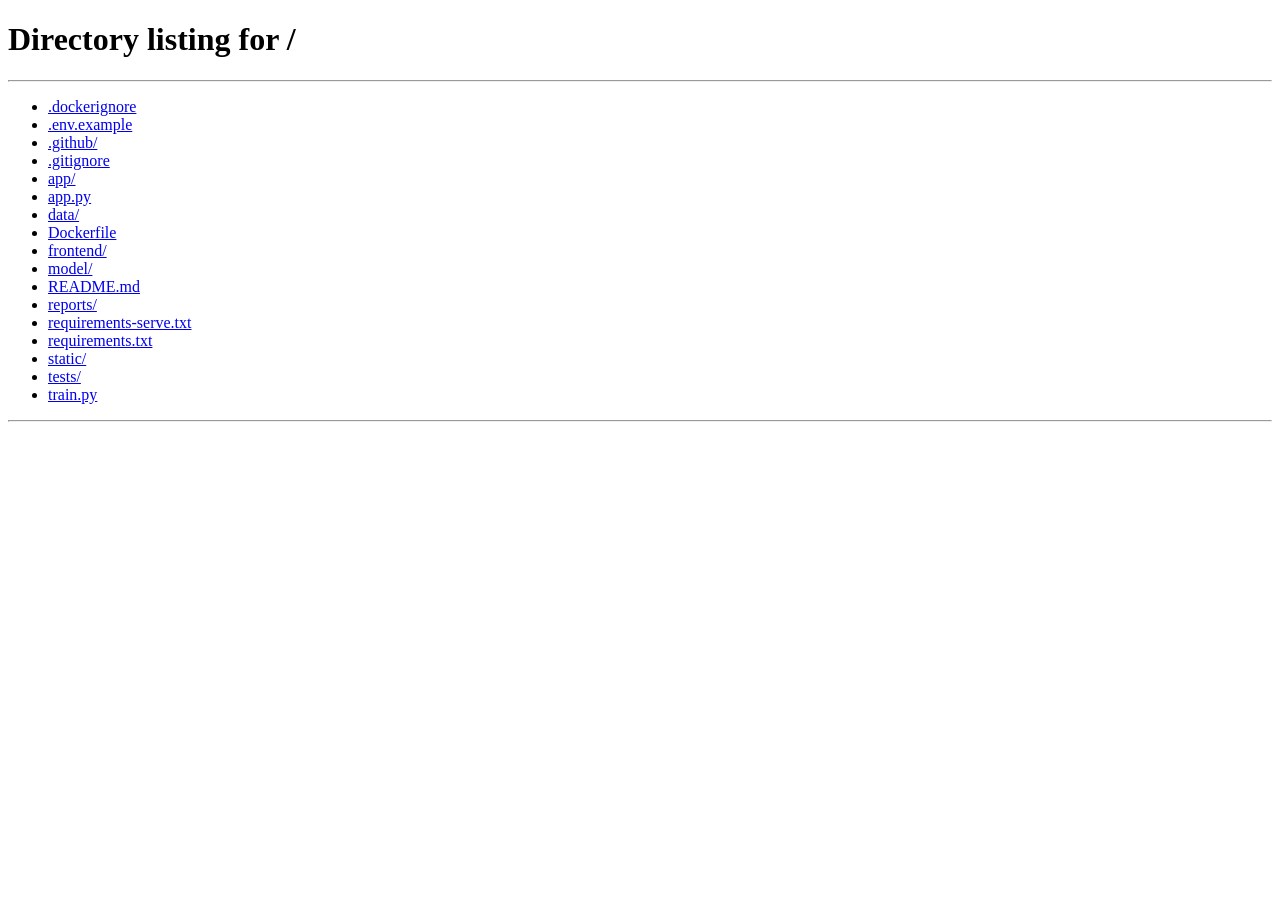
<file: static/index.html>
﻿<!doctype html>
<html lang="en">
<head>
  <meta charset="utf-8">
  <meta http-equiv="refresh" content="0; url=/">
  <title>ForenSight AI</title>
</head>
<body>
  <p>Opening <a href="/">ForenSight AI</a>...</p>
</body>
</html>
</file>
